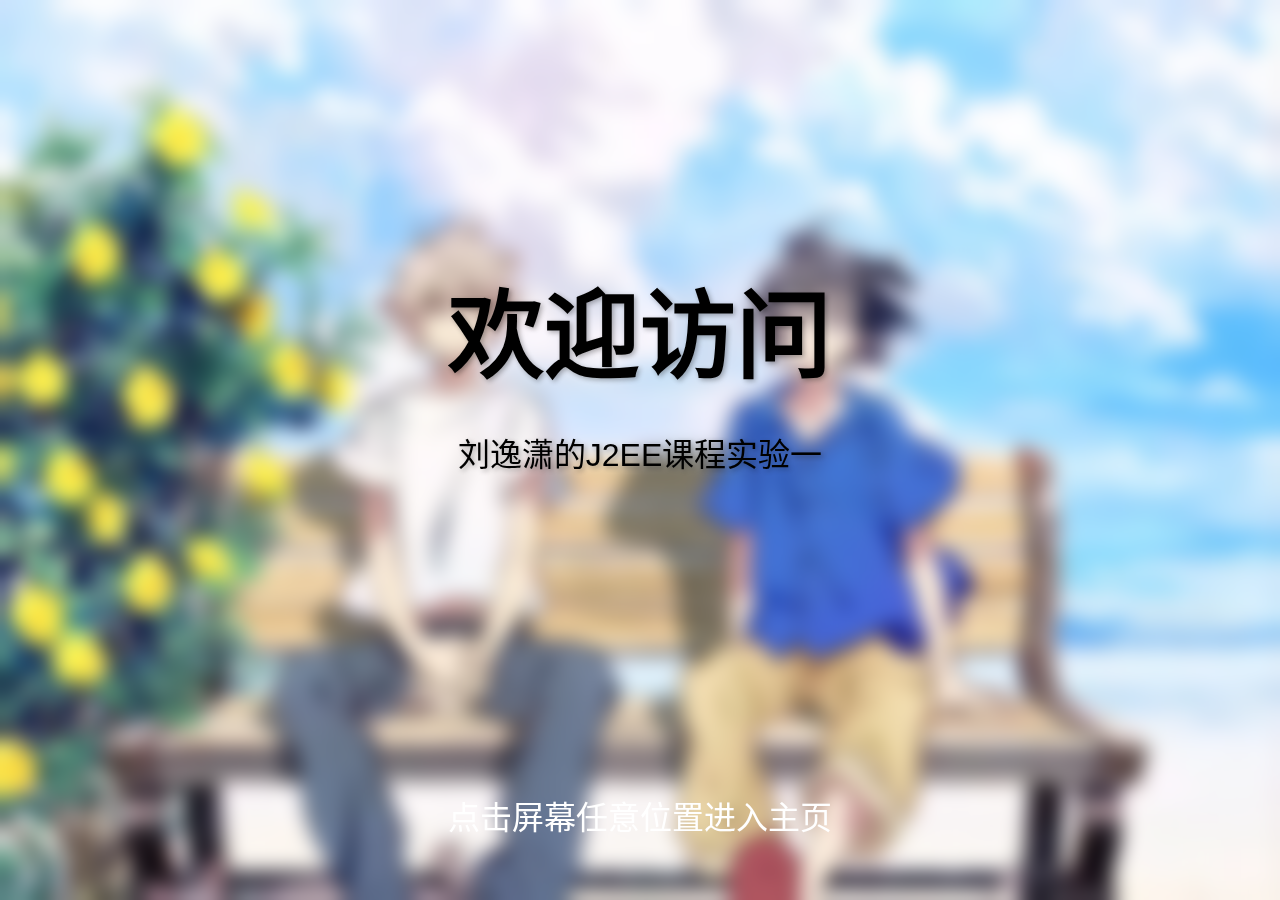
<file: index.html>
<!DOCTYPE html>
<html lang="zh-CN">
  <head>
    <meta charset="UTF-8" />
    <meta name="viewport" content="width=device-width, initial-scale=1.0" />
    <title>欢迎</title>
    <link rel="stylesheet" href="css/index.css" />
  </head>
  <body onclick="location.href='pages/index.html'">
    <div class="welcome">
      <h1>欢迎访问</h1>
      <p>刘逸潇的J2EE课程实验一</p>
    </div>
    <div class="hint">
      <p>点击屏幕任意位置进入主页</p>
    </div>
    <script>
      inter.addEventListener("touchstart", function () {
        location.href = "pages/index.html";
      });
    </script>
  </body>
</html>
</file>
<file: css/index.css>
body {
  margin: 0;
  padding: 0;
  height: 100vh;
  display: flex;
  justify-content: center;
  align-items: center;
  background-image: url("../images/boy.jpg");
  font-family: "Arial", sans-serif;
  cursor: pointer;
  overflow: hidden;
  background-size: cover;
  background-position: center;
  background-repeat: no-repeat;
  backdrop-filter:blur(10px)
}

.welcome {
  text-align:center;
  color: #000000;
  text-shadow: 2px 2px 5px rgba(0, 0, 0, 0.3);
  transition: transform 0.3s ease;
  height: auto;
  transform: translateY(-100px);
}
.welcome h1 {
  font-size: 6rem;
  margin-bottom: 1rem;
}
.welcome p {
  font-size: 2rem;
}
.hint {
  font-size: 10%;
  position: fixed;
  bottom: 30px;
  width: 100%;
  text-align: center;
  color: white;
  font-size: 1rem;
  animation: bounce 1.5s infinite;
}

.hint p{
  font-size: 2em;
}

@keyframes bounce {
  0%,
  50% {
    transform: translateY(0);
  }
  50% {
    transform: translateY(-20px);
  }
}
</file>
